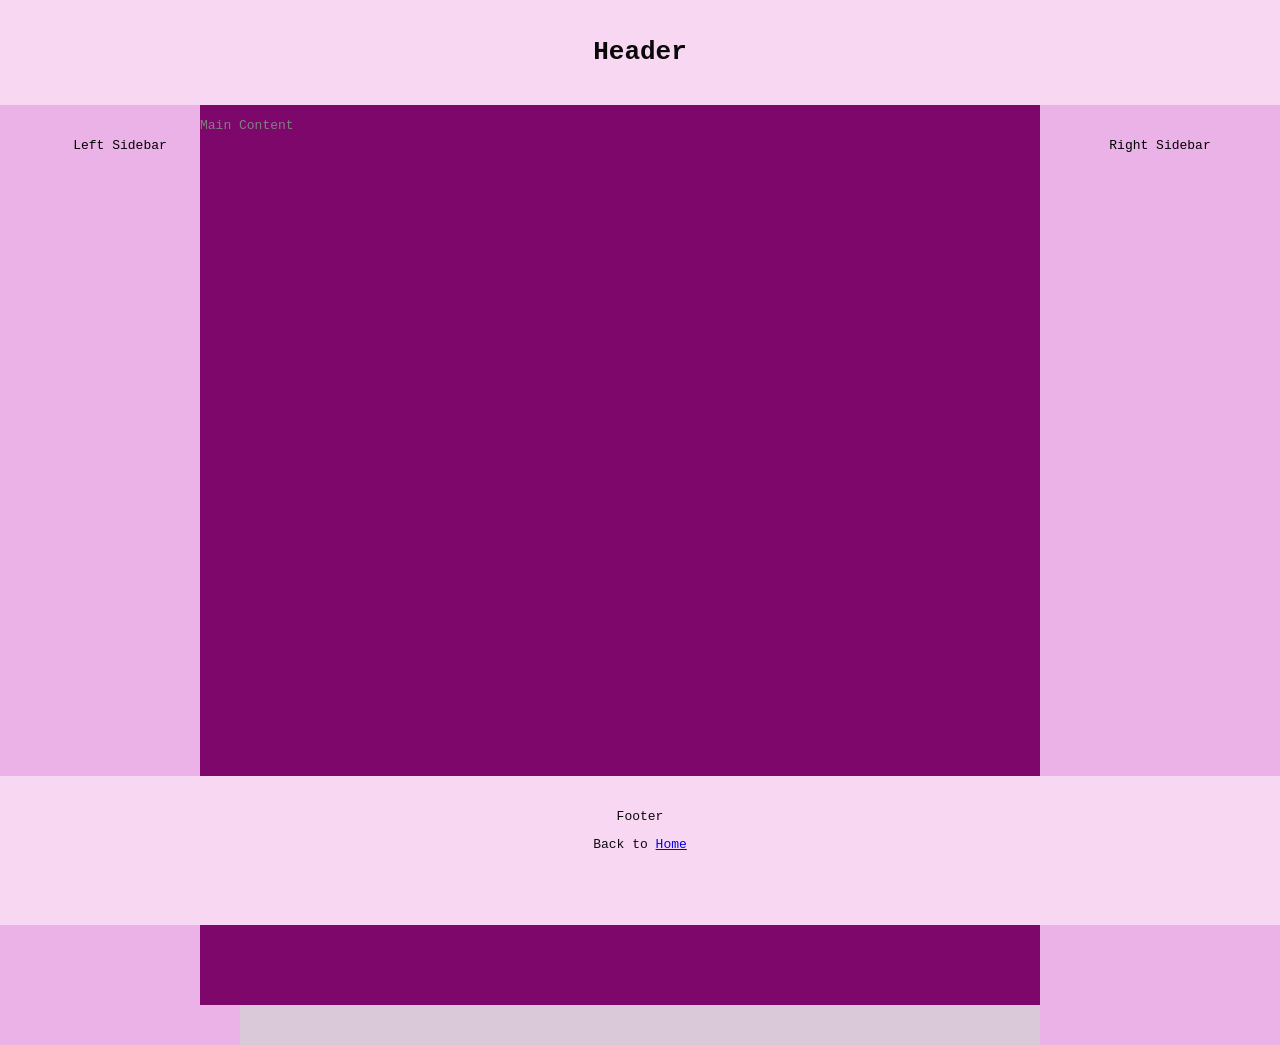
<file: holy-grail.html>
<!DOCTYPE html>
<html lang="en">
<head>
    <meta charset="UTF-8">
    <meta name="viewport" content="width=device-width, initial-scale=1.0">
    <title>Document</title>
  <link rel="stylesheet" href="holy-grail.css">
  <div class="page">
<head>
  <div id="header">
   <h1>Header</h1>
  </div>
  <body>
  <div id="middle">
  
    <div id="left-sidebar"> <p>Left Sidebar</p> </div>


  <div id="main-content"> <p>Main Content</p> </div>


    <div id="right-sidebar"> <p>Right Sidebar</p> </div>
  
  </body>

  </div>

  <div id="footer">
    <p>Footer</p>
    <p> Back to <a href="index.html">Home</a> </p>
    </div>>

</div>
</file>
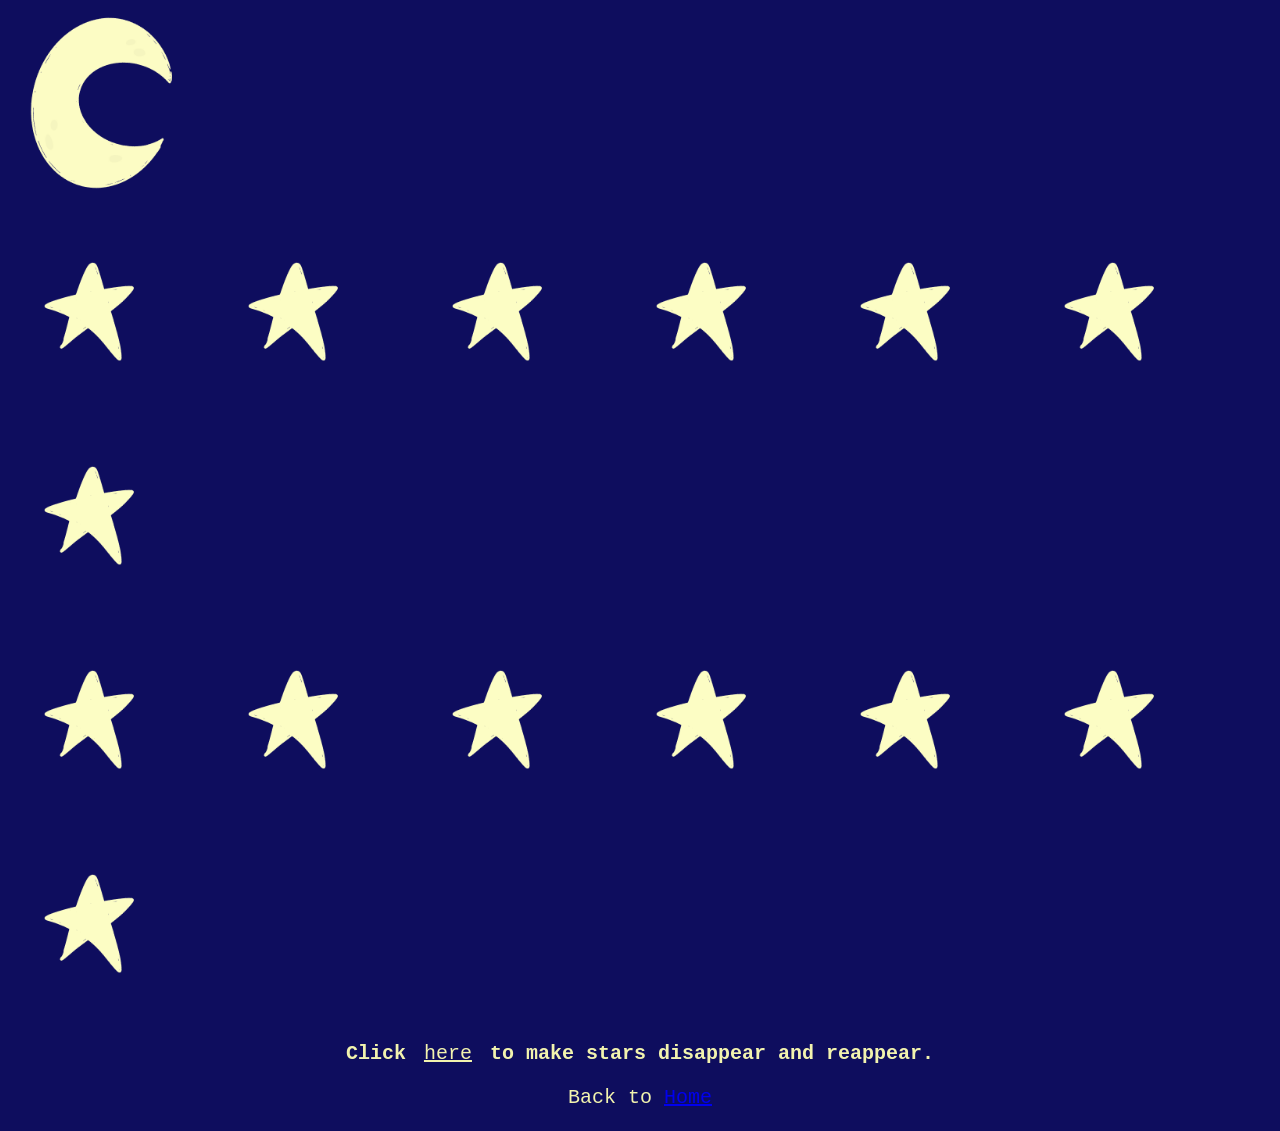
<file: interaction.html>
<!DOCTYPE html>
<html lang="en">
<head>
    <meta charset="UTF-8">
    <meta name="viewport" content="width=device-width, initial-scale=1.0">
    <title>Interaction</title>
    <link rel="stylesheet" href="interaction.css">
   
</head>
<body>

<img src="moon.gif" height="200"  width="200" alt="Moon">
<div id="image-container" class="hidden">
<img src="star.gif" height="100" width="100" alt="star">
<img src="star.gif" height="100" width="100" alt="star">
<img src="star.gif" height="100" width="100" alt="star">
<img src="star.gif" height="100" width="100" alt="star">
<img src="star.gif" height="100" width="100" alt="star">
<img src="star.gif" height="100" width="100" alt="star">
<img src="star.gif" height="100" width="100" alt="star">
<br>
<img src="star.gif" height="100" width="100" alt="star">
<img src="star.gif" height="100" width="100" alt="star">
<img src="star.gif" height="100" width="100" alt="star">
<img src="star.gif" height="100" width="100" alt="star">
<img src="star.gif" height="100" width="100" alt="star">
<img src="star.gif" height="100" width="100" alt="star">
<img src="star.gif" height="100" width="100" alt="star">
</div>

    <h1 class="paragraph">Click <button onclick="myFunction()">here</button> to make stars disappear and reappear.</h1>
    
    <script src="interaction.js"></script>
</body>
<footer>
    <p> Back to <a href="index.html">Home</a> </p>
    </footer>
</html>
</file>
<file: holy-grail.css>
body {
	display: grid;
	align-items: center;
    background-color: rgb(218, 201, 216);
    font-family: monospace;
    margin: 0;
    padding: 0;
}

.page {
    display: grid;
    grid-template-rows: auto 5fr auto;
    grid-template-columns: auto 5fr auto;
    min-height: 100vh;
    justify-content: space-evenly;
}

#middle {
    display: grid;
    grid-template-columns: auto 3fr auto;
	grid-template-rows: 200px 3fr 200px;
	margin-left: 200px;
	margin-right: 200px;
	justify-content: space-evenly;
}
#header {
    grid-column: 1 / -1; 
    background: #f8d7f3;
    color: rgb(10, 9, 9);
    padding: 20px;
    text-align: center;
    position: relative;
}
#left-sidebar {
    display: grid;
    grid-row: 1/3;
    background: #eab2e7;
    padding: 20px;
    width: 200px;
    height: 100%;
    position: absolute;
	left: 0;
    top: 20;
	text-align: center;
 }
 #main-content {
	display: grid;
    font: monospace;
	height: 100%;
	width: 100%;
    grid-row: 2/3;
    background: #7d076a;
    color: gray;
    position: absolute;

 }
 #right-sidebar {
    display: grid;
    grid-row: 3/3;
    background: #eab2e7;
    padding: 20px;
    width: 200px;
    height: 100%;
    position: fixed;
    right: 0; 
    top: 20;
    text-align: center; 
    
 }
 #footer {
    grid-column: 1/-1;
    background: #f8d7f3;
    color: rgb(11, 10, 10);
    padding: 20px;
    text-align: center;
    height: 100%;
	position : relative;
 }
</file>
<file: interaction.css>
body {
    background-color: #0e0d5e;
}
h1 {
    color: #f2f3ae;
    font-family: monospace;
    font-size: 40px;
    align-items: center;
}
img { src: url ("moon.gif");
    width: 200px;
    height: 200px;
    object-fit: cover;
}
.paragraph {
    color: #f2f3ae;
    font-family: monospace;
    font-size: 20px;
    text-align: center;

}

p { color: #f2f3ae;
    font-family: monospace;
    font-size: 20px;
    text-align: center;
}
button { color: #f2f3ae;
    background-color: #0e0d5e;
    font-family: monospace;
    font-size: 20px;
    text-align: center;
    border: none;
    text-decoration: underline;
}
.image-container {
    display: none;
    

}

footer {
    display: bottom
}
</file>
